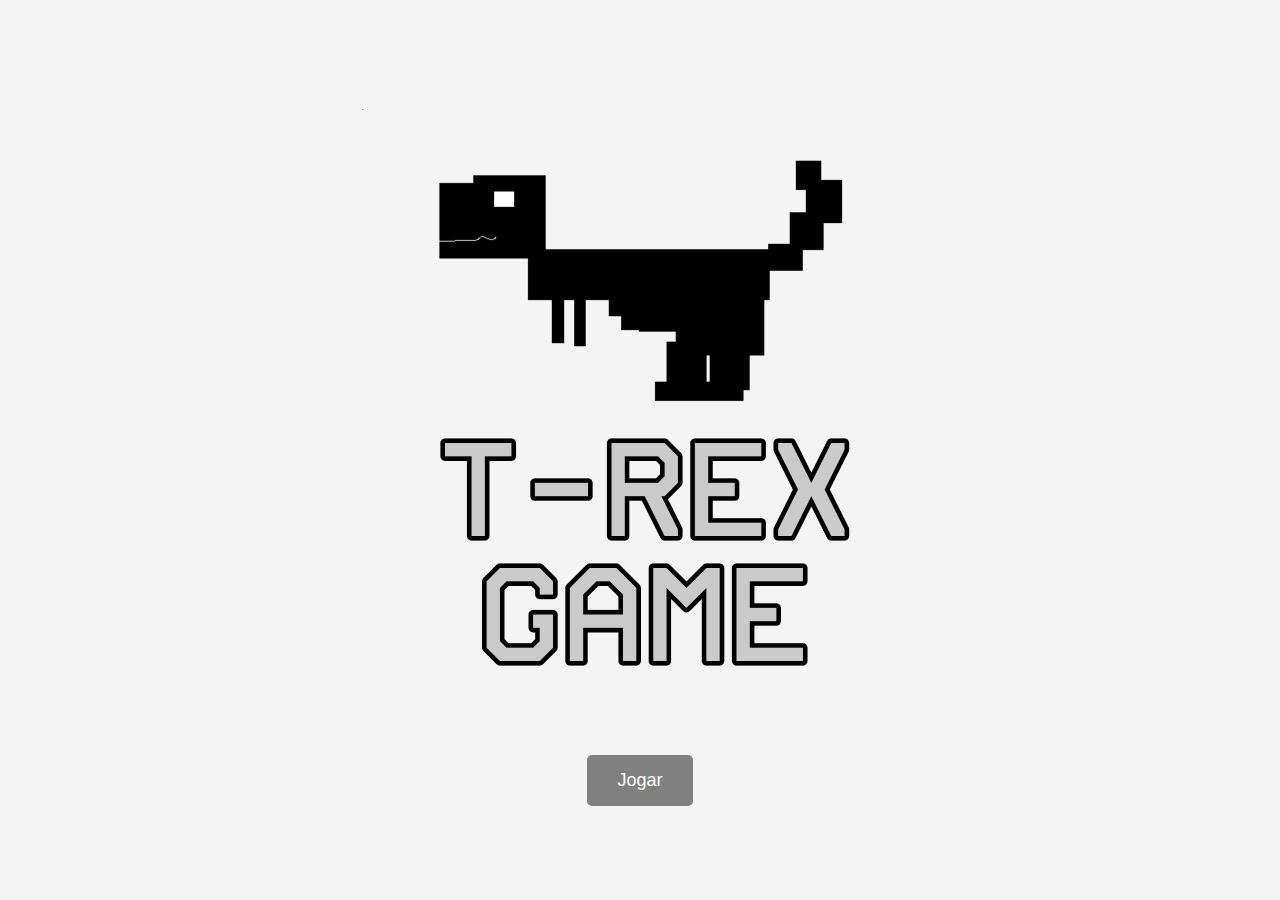
<file: index.html>
<!DOCTYPE html>
<html lang="pt-BR">
<head>
  <meta charset="UTF-8">
  <meta http-equiv="X-UA-Compatible" content="IE=edge">
  <meta name="viewport" content="width=device-width, initial-scale=1.0">
  <title>T-Rex Game</title>
  <link rel="website icon" type="png" href="icon.png">
  <style>
    body {
      display: flex;
      flex-direction: column;
      justify-content: center;
      align-items: center;
      height: 100vh;
      margin: 0;
      background-color: #f4f4f4;
      font-family: Arial, sans-serif;
    }

    img {
      width: 640px;
      margin-bottom: 20px;
    }

    button {
      background-color: #808080;
      color: white;
      border: none;
      padding: 15px 30px;
      font-size: 18px;
      border-radius: 5px;
      cursor: pointer;
      transition: background-color 0.3s ease;
    }

    button:hover {
      background-color: #696969;
    }

    button:active {
      background-color: #505050;
    }

    a {
      text-decoration: none;
    }
  </style>
</head>
<body>
   <img src="logot.png" alt="Logo com nome e personagem do jogo">
   <a href="jogo.html"><button>Jogar</button></a>
</body>
</html>
</file>
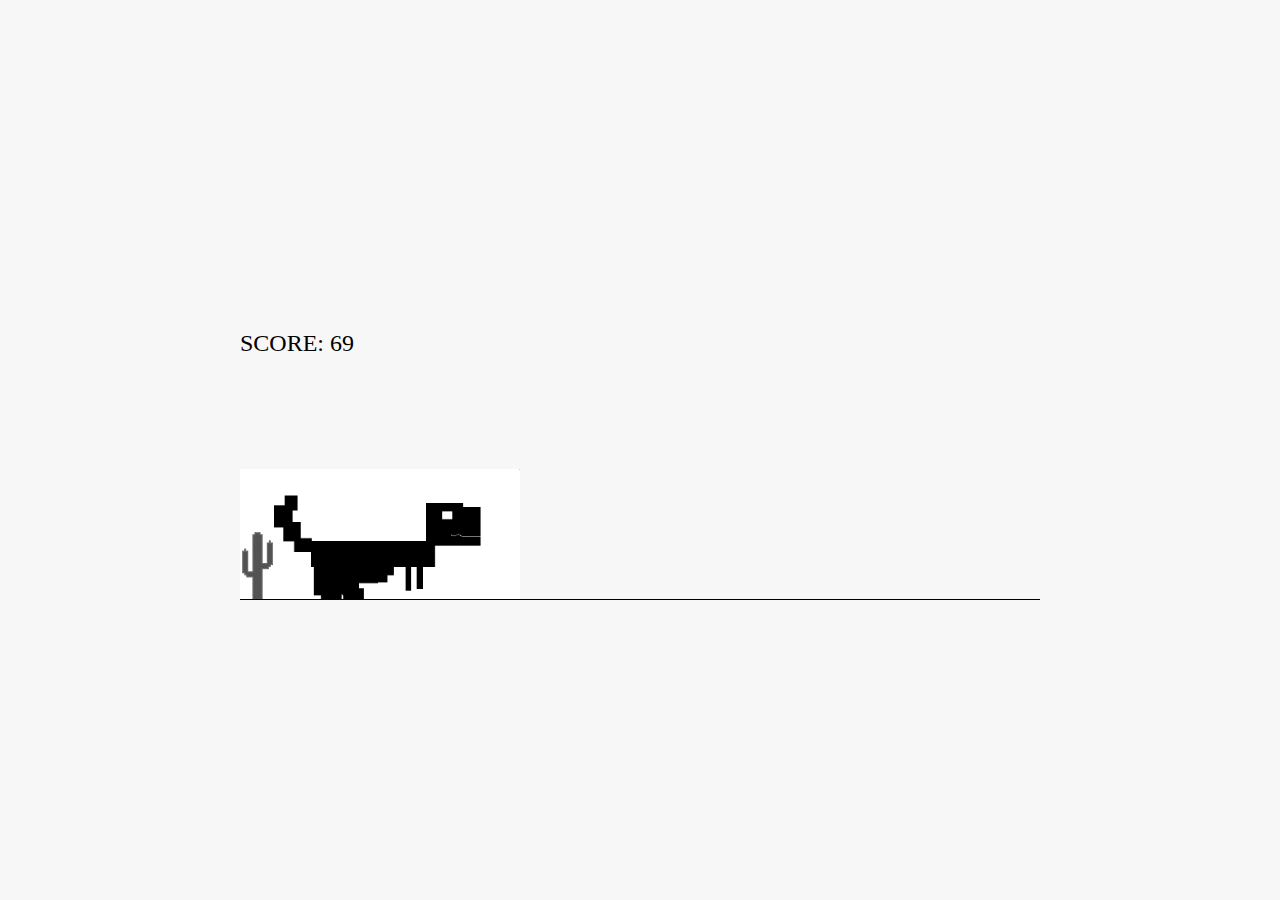
<file: jogo.html>
<!DOCTYPE html>
<html lang="pt-BR">
<head>
  <meta charset="UTF-8">
  <meta http-equiv="X-UA-Compatible" content="IE=edge">
  <meta name="viewport" content="width=device-width, initial-scale=1.0">
  <title>T-Rex Game</title>
  <link rel="stylesheet" href="style.css">
  <link rel="website icon" type="png" href="icon.png">
</head>
<body>
  <div class="game">
    <span class="score"></span>
    <div class="dinocontainer">
       <div class="dino"></div>
    </div>
    <div class="passaro-container">
       <img src="passaro.gif" alt="Pássaro" class="passaro">
    </div>
       <div class="cacto"></div>

  <script src="script.js"></script>
</body>
</html>
</file>
<file: style.css>
* {
  margin: 0;
  padding: 0;
  box-sizing: border-box;
}

body {
  height: 100vh;
  display: flex;
  justify-content: center;
  align-items: center;
  background-color: #f7f7f7;
}

.game {
  border-bottom: 1px solid;
  height: 300px;
  width: 800px;
  position: relative;
  overflow: hidden;
}

.score {
  position: absolute;
  top: 30px;
  left: 0;
  font-size: x-large;
  z-index: 1000;
}

.dino-container {
  position: absolute;
  bottom: 0;
  width: 280px;
  height: 130px;
  overflow: hidden;
}

.dino {
  position: absolute;
  bottom: 0;
  left: 0;
  width: 280px;
  height: 130px;
  background-image: url('dino1.gif');
  background-size: cover;
  background-repeat: no-repeat;
  transform: scaleX(-1);
}

.cacto {
  position: absolute;
  bottom: 0;
  background-image: url('cacto.png');
  width: 35px;
  height: 70px;
  background-size: 35px;
  background-repeat: no-repeat;
  animation: cacto 3s linear infinite;
}

@keyframes cacto {
  0% {
    right: -20px;
  }
  100% {
    right: 850px;
  }
}

.jump {
  animation: jump 1.1s linear;
}

@keyframes jump {
  0% {
    bottom: 0;
  }

  30% {
    bottom: 80px;
  }

  50% {
    bottom: 100px;
  }

  80% {
    bottom: 80px;
  }

  100% {
    bottom: 0;
  }
}

.passaro-container {
  position: absolute;
  top: 50px;
  left: 800px;
  width: 40px;
  height: 30px;
  overflow: hidden;
}

.passaro {
  width: 100%;
  height: 100%;
  animation: moveLeft 5s linear infinite;
}

@keyframes moveLeft {
  from {
    left: 800px;
  }
  to {
    left: -50px;
  }
}
</file>
